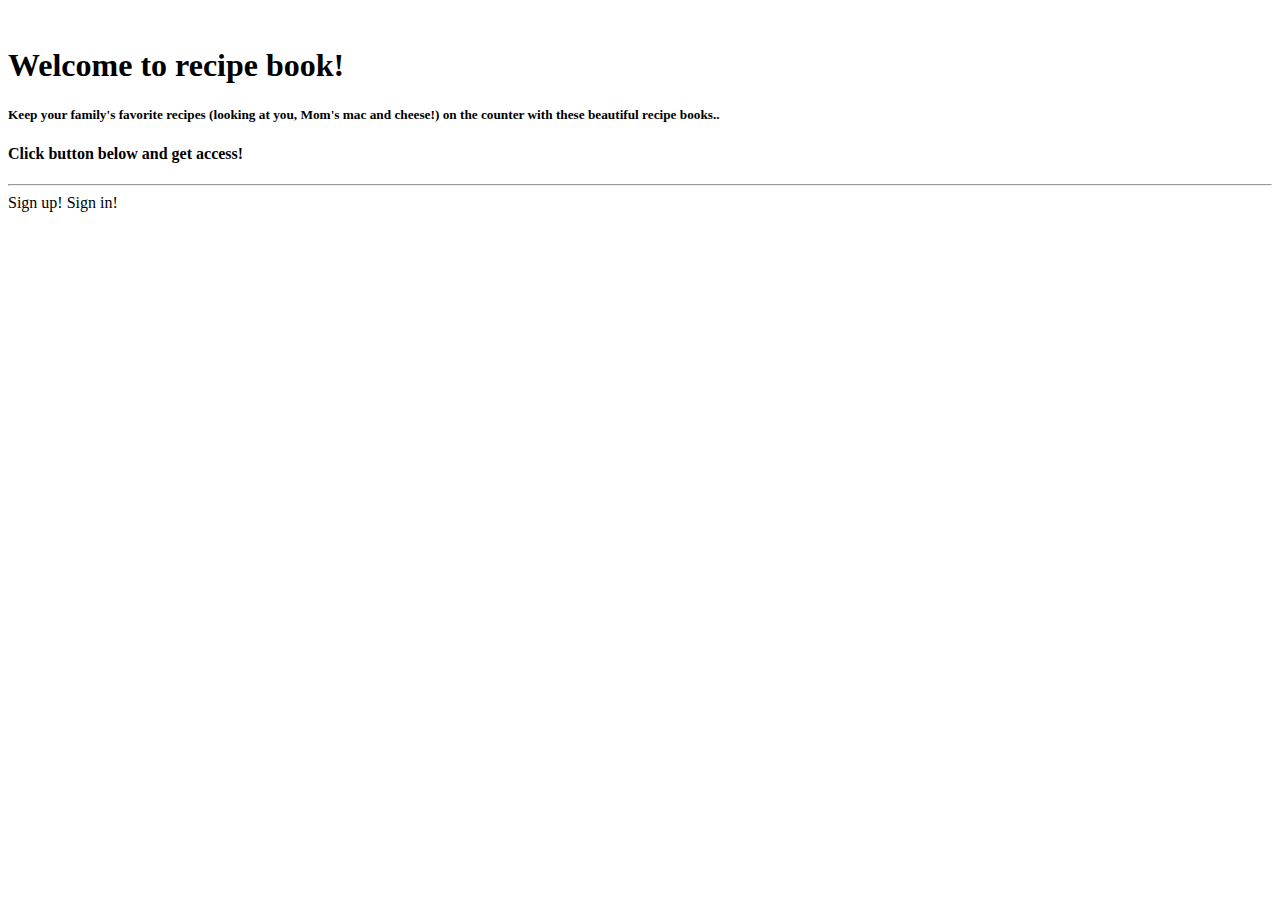
<file: pai/target/classes/templates/index.html>
<!DOCTYPE html>
<html lang= "pl" xmlns:th="http://www.thymeleaf.org">
<head th:include="layout :: head">
</head>
<body>
<div th:include="layout :: navigationPanel"></div>


    <div id="carouselExampleSlidesOnly" class="carousel slide" data-ride="carousel">
        <div class="carousel-inner">

            <th:block th:each="type : ${types}">

                <div class="carousel-item" th:classappend="${typeStat.index == 1} ? active : item">
                    <img th:src="@{${'images/types/'+type.type+'.png'}}" th:alt="${type.type}">
                </div>

            </th:block>


                <div class=" frame " tabindex="2" role="dialog">
                    <div class="modal-dialog" role="document">
                        <div class="modal-content p-5">
                            <div class="header mb-5">
                                <h1 class="text-center text-white">Welcome to recipe book!</h1>
                            </div>
                            <div class="body mb-5 py-5">
                                <h5 class="text-center text-white">Keep your family's favorite recipes (looking at you, Mom's mac and cheese!) on the counter with these beautiful recipe books..</h5>

                            </div>
                            <div class="footer text-center">
                                <h4 class="text-center text-white">Click button below and get access!</h4>
                                <hr>
                                <div class="inline-block">

                                </div>
                                <a class="btn btn-outline-light m-2" th:href="@{/register}">Sign up!</a></li>

                                <a class="btn btn-outline-light m-2" th:href="@{/login}">Sign in!</a></li>
                            </div>
                        </div>
                    </div>
                </div>

        </div>
    </div>

<div th:include="layout :: footer"></div>
</body>
</html>
</file>
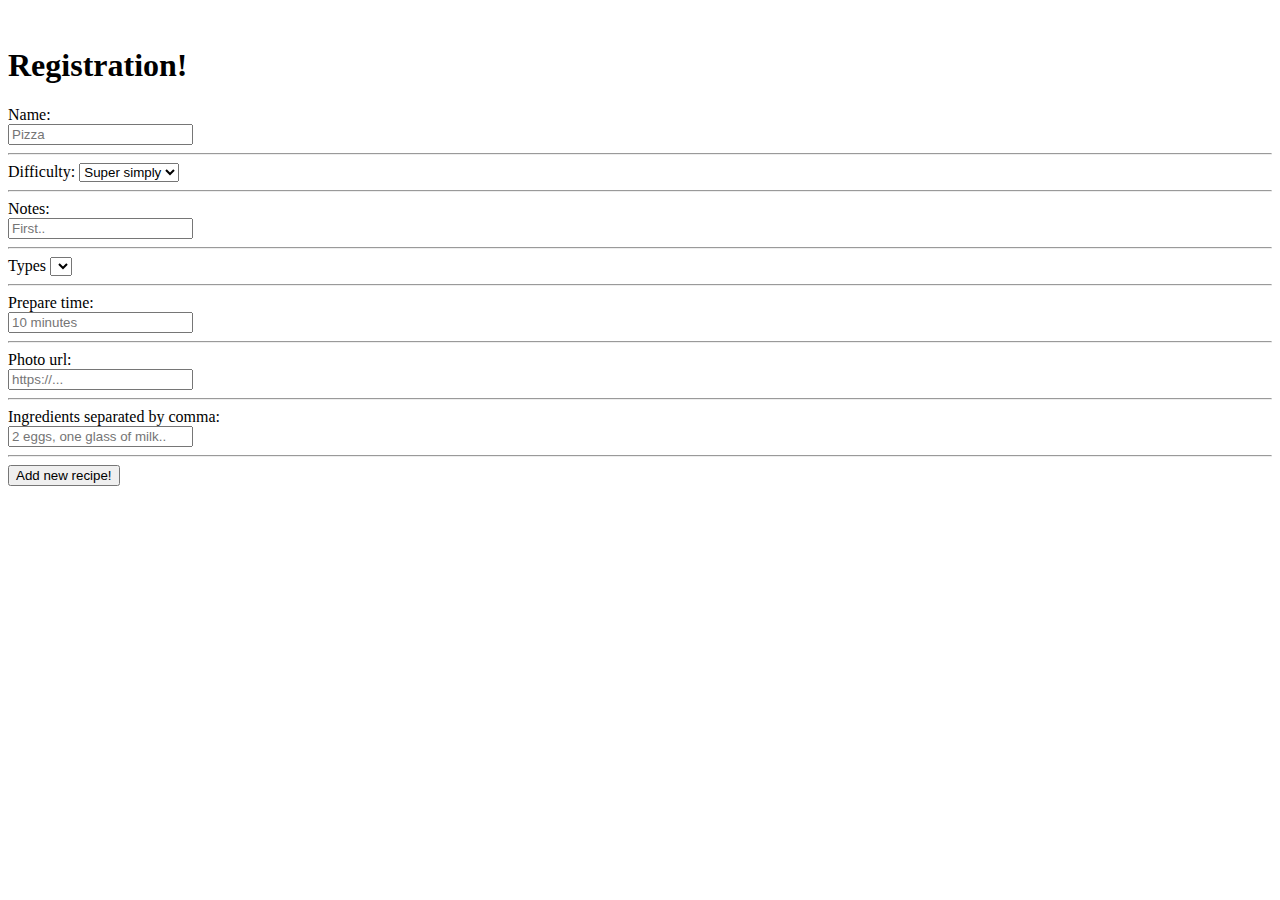
<file: pai/target/classes/templates/addrecipe.html>
<!DOCTYPE html>
<html lang= "pl" xmlns:th="http://www.thymeleaf.org">
<head th:include="layout :: head">
</head>
<body>
<div th:include="layout :: navigationPanel"></div>



<div id="carouselExampleSlidesOnly" class="carousel slide" data-ride="carousel">
    <div class="carousel-inner">

        <th:block th:each="type : ${types}">

            <div class="carousel-item" th:classappend="${typeStat.index == 1} ? active : item">
                <!--zeby dzialaly obrazki w springbootcie z spring secutriy, w url po / nalezy dodac do path ".."-->
                <img class="d-block" th:src="@{${'../images/types/'+type.type+'.png'}}" th:alt="${type.type}">
            </div>

        </th:block>


        <div class=" frame " tabindex="2" role="dialog">
            <div class="modal-dialog my-5" role="document">
                <div class="modal-content my-4 p-5">
                    <div class="header">
                        <h1 class="text-center text-white">Registration!</h1>
                    </div>
                    <div class="body py-5">

                        <form th:action="@{/recipes/add}" method="POST" th:object="${recipes}"  class="text-center align-middle">
                            <input hidden name="userid" th:field="*{userid}" th:value="${user_id}"/>

                            <label for="name">Name:</label><br>
                            <input class="form-control m-auto" id="name" type="text" th:field="*{name}" placeholder="Pizza"/><br>
                            <span class="error text-danger" th:if="${#fields.hasErrors('name')}" th:errors="*{name}"></span>
                            <hr class="w-25">

                            <label for="difficulty">Difficulty:</label>
                            <select class="form-control" id="difficulty" th:field="*{difficulty}">
                                <option value="Super simply" selected>Super simply</option>
                                <option value="Fairly Easy" >Fairly Easy</option>
                                <option value="Average" >Average</option>
                                <option value="Difficult" >Difficult</option>
                                <option value="Hard" >Hard</option>
                            </select>
                            <hr class="w-25">


                            <label for="notes">Notes:</label><br>
                            <input class="form-control m-auto" id="notes" type="text" th:field="*{notes}" placeholder="First.."/><br>
                            <span class="error text-danger" th:if="${#fields.hasErrors('notes')}" th:errors="*{notes}"></span>
                            <hr class="w-25">


                            <label for="types">Types</label>
                            <select class="form-control" id="types" th:field="*{type}">

                                <th:block th:each="type : ${types}">
                                    <option th:value="${type.type}" th:text="${type.type}"></option>
                                </th:block>
                            </select>
                            <hr class="w-25">

                            <label for="preptime">Prepare time:</label><br>
                            <input class="form-control m-auto" id="preptime" type="text" th:field="*{preptime}" placeholder="10 minutes"/><br>
                            <span class="error text-danger" th:if="${#fields.hasErrors('preptime')}" th:errors="*{preptime}"></span>
                            <hr class="w-25">

                            <label for="photo">Photo url:</label><br>
                            <input class="form-control m-auto" id="photo" type="text" th:field="*{photo}" placeholder="https://..."/><br>
                            <span class="error text-danger" th:if="${#fields.hasErrors('photo')}" th:errors="*{photo}"></span>
                            <hr class="w-25">

                            <label for="ingredients">Ingredients separated by comma:</label><br>
                            <input class="form-control m-auto" id="ingredients" type="text" th:field="*{ingredients}" placeholder="2 eggs, one glass of milk.."/><br>
                            <span class="error text-danger" th:if="${#fields.hasErrors('ingredients')}" th:errors="*{ingredients}"></span>

                            <hr class="w-25">
                            <button class="btn btn-block btn-dark" type="submit">Add new recipe!</button>

                        </form>

                    </div>
                </div>
            </div>
        </div>

    </div>
</div>

<div th:include="layout :: footer"></div>
</body>
</html>
</file>
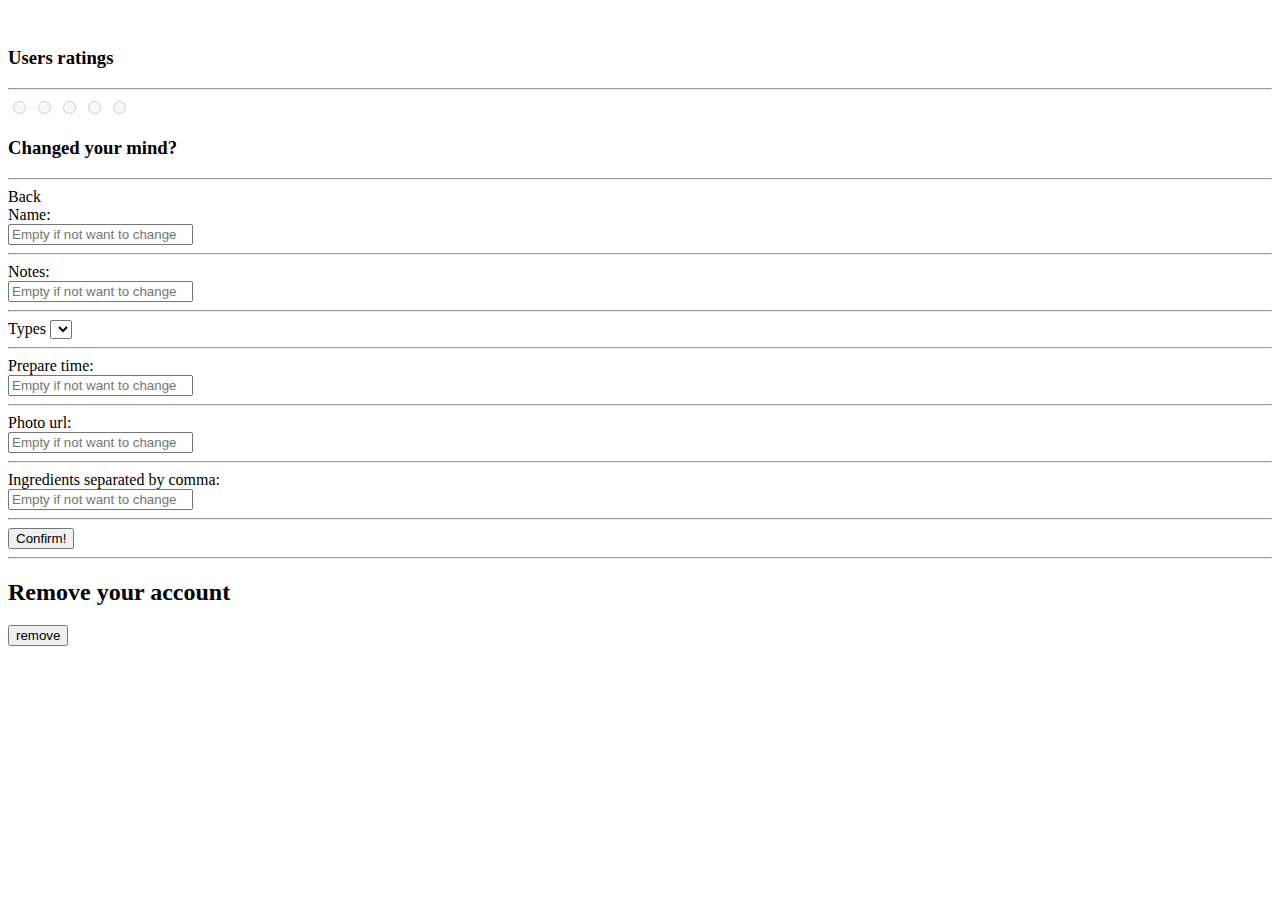
<file: pai/target/classes/templates/edit_own_recipe.html>
<!DOCTYPE html>
<html lang= "pl" xmlns:th="http://www.thymeleaf.org">
<head th:include="layout :: head">
</head>
<body  class="recipe_body" th:style="'background: url(../images/book.png);'">
<div th:include="layout :: navigationPanel"></div>


<div class="container recipe_container my-4">

    <div class="row">
        <div class="col-xl-6 col-12  image_container">
            <img class="recipe_image" th:src="${recipe.getPhoto()==''} ? ${'../images/types/'+recipe.getType()+'.png'} : ${recipe.getPhoto()}">
        </div>

        <div class="col-xl-6 col-12 ">

            <h1 class=" mb-2 text-center" th:text="${recipe.getName()}"> </h1>

            <div class="row mb-3">
                <div class="col-6  w-100">
                    <h3 class="w-100 text-center">Users ratings</h3>

                    <div class="average_rate">
                        <hr class="w-25">
                        <input type="radio" id="avstar1" name="rate" value="1" disabled  th:checked="${users_ratings == 1}"/>
                        <label for="avstar1" title="text"></label>

                        <input type="radio" id="avstar2" name="rate" value="2" disabled  th:checked="${users_ratings == 2}"/>
                        <label for="avstar2" title="text"></label>

                        <input type="radio" id="avstar3" name="rate" value="3" disabled  th:checked="${users_ratings == 3}"/>
                        <label for="avstar3" title="text"></label>

                        <input type="radio" id="avstar4" name="rate" value="4" disabled  th:checked="${users_ratings == 4}"/>
                        <label for="avstar4" title="text"></label>


                        <input type="radio" id="avstar5" name="rate" value="5" disabled  th:checked="${users_ratings == 5}"/>
                        <label for="avstar5" title="text"></label>
                    </div>

                </div>
                <div class="col-6 text-center">
                    <h3 class="w-100 text-center">Changed your mind?</h3>

                    <hr class="w-25">

                    <a class="btn btn-outline-dark w-50" th:href="'/recipe/'+${recipe.getIdrecipe()}">Back</a>

                </div>
            </div>


            <div class="bg-white p-3 card">

                <div id="ingredients_list">


                    <form th:action="'/editrecipe/'+${recipe.getIdrecipe()}" method="POST" th:object="${new_recipe}"  class="text-center align-middle">
                        <input hidden name="userid" th:field="*{userid}" th:value="${user_id}"/>

                        <label for="name">Name:</label><br>
                        <input class="form-control m-auto" id="name" type="text" th:field="*{name}" th:value="${recipe.getName()}" placeholder="Empty if not want to change"/><br>
                        <span class="error text-danger" th:if="${#fields.hasErrors('name')}" th:errors="*{name}"></span>
                        <hr class="w-25">

                        <label for="notes">Notes:</label><br>
                        <input class="form-control m-auto" id="notes" type="text" th:field="*{notes}" th:value="${recipe.getNotes()}" placeholder="Empty if not want to change"/><br>
                        <span class="error text-danger" th:if="${#fields.hasErrors('notes')}" th:errors="*{notes}"></span>
                        <hr class="w-25">


                        <label for="types">Types</label>
                        <select class="form-control" id="types" th:field="*{type}">

                            <th:block th:each="type : ${types}">
                                <!-- selected jezeli th:selected="${type.type == recipe.getType()}" wynosi true-->
                                <option th:value="${type.type}" th:text="${type.type}" th:selected="${type.type == recipe.getType()}" placeholder="Empty if not want to change"></option>
                            </th:block>
                        </select>
                        <hr class="w-25">

                        <label for="preptime">Prepare time:</label><br>
                        <input class="form-control m-auto" id="preptime" type="text" th:field="*{preptime}" th:value="${recipe.getPreptime()}" placeholder="Empty if not want to change"/><br>
                        <span class="error text-danger" th:if="${#fields.hasErrors('preptime')}" th:errors="*{preptime}"></span>
                        <hr class="w-25">

                        <label for="photo">Photo url:</label><br>
                        <input class="form-control m-auto" id="photo" type="text" th:field="*{photo}" th:value="${recipe.getPhoto()}" placeholder="Empty if not want to change"/><br>
                        <span class="error text-danger" th:if="${#fields.hasErrors('photo')}" th:errors="*{photo}"></span>
                        <hr class="w-25">

                        <label for="ingredients">Ingredients separated by comma:</label><br>
                        <input class="form-control m-auto" id="ingredients" type="text" th:field="*{ingredients}" th:value="${recipe.getIngredients()}" placeholder="Empty if not want to change"/><br>
                        <span class="error text-danger" th:if="${#fields.hasErrors('ingredients')}" th:errors="*{ingredients}"></span>

                        <hr class="w-25">
                        <button class="btn btn-block btn-outline-dark" type="submit">Confirm!</button>

                    </form>

                    <hr>

                    <h2 class="text-center text-white">Remove your account</h2>

                    <form th:action="'/removerecipe/'+${recipe.getIdrecipe()}" method="POST" class="text-center">
                        <input  class="btn btn-block btn-dark" type="submit" name="removeRecipe" value="remove">
                    </form>
            </div>




            <script>
                //drukowanie
                function printContent(el){
                    var restorepage = $('body').html();
                    var printcontent = $('#' + el).clone();
                    $('body').empty().html(printcontent);
                    window.print();
                    $('body').html(restorepage);
                }
            </script>

        </div>
    </div>
</div>
</div>
<div th:include="layout :: footer"></div>
</body>
</html>
</file>
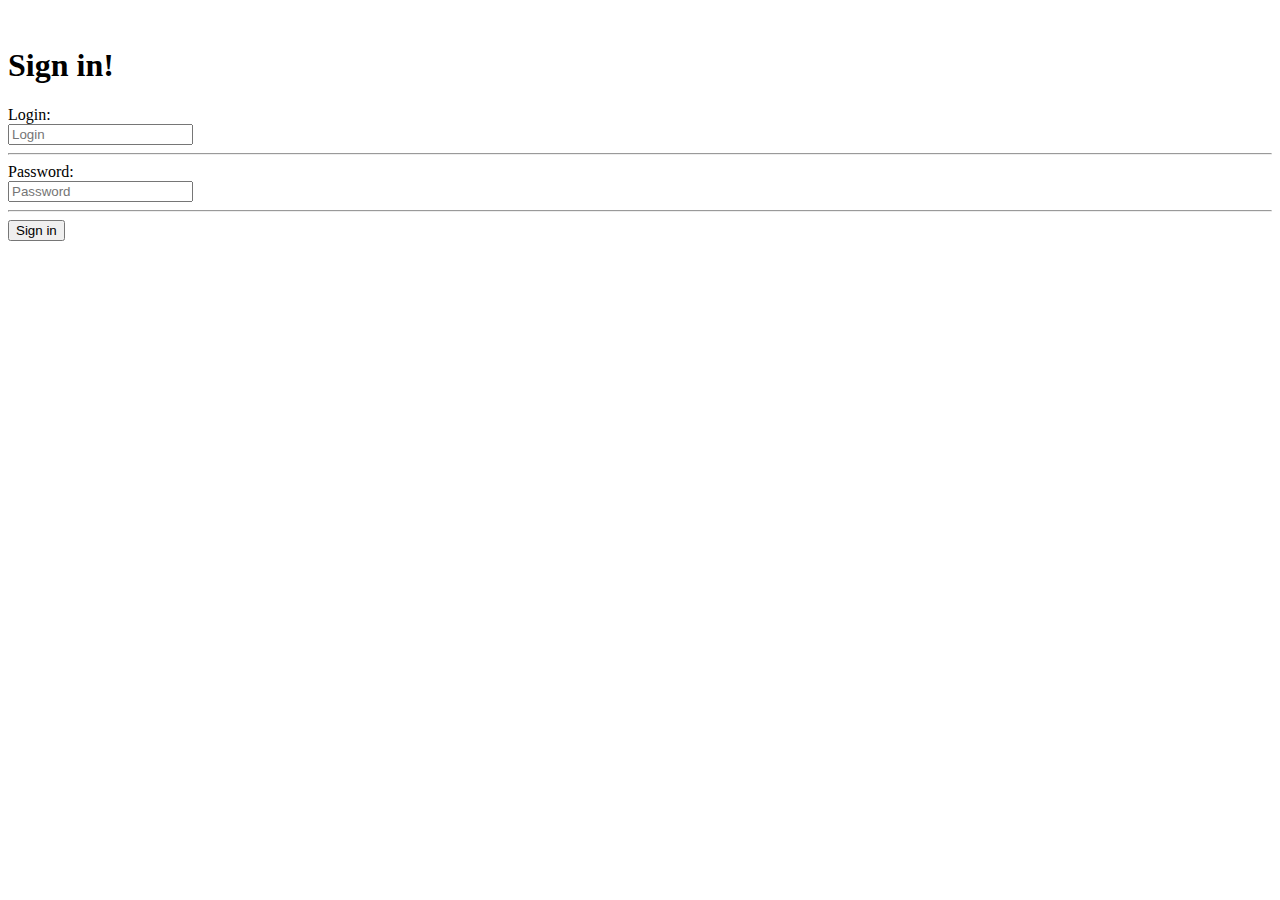
<file: pai/target/classes/templates/login.html>
<!DOCTYPE html>
<html lang= "pl" xmlns:th="http://www.thymeleaf.org">
<head th:include="layout :: head"></head>
<div th:include="layout::navigationPanel"></div>


<div id="carouselExampleSlidesOnly" class="carousel slide" data-ride="carousel">
    <div class="carousel-inner">

        <th:block th:each="type : ${types}">

            <div class="carousel-item" th:classappend="${typeStat.index == 1} ? active : item">
                <img class="d-block" th:src="@{${'images/types/'+type.type+'.png'}}" th:alt="${type.type}">
            </div>

        </th:block>


        <div class=" frame " tabindex="2" role="dialog">
            <div class="modal-dialog" role="document">
                <div class="modal-content p-5">
                    <div class="header">
                        <h1 class="text-center text-white">Sign in!</h1>
                    </div>
                    <div class="body py-5">

                        <form th:action="@{/login}" method="POST" class="text-center align-middle">

                            <label for="login">Login:</label><br>
                            <input class="form-control m-auto" id="login" type="text" name="login" placeholder="Login"/>

                            <hr class="w-25">
                            <label for="password">Password:</label><br>
                            <input class="form-control m-auto" id="password" type="password" name="passwd" placeholder="Password"/>

                            <hr class="w-25">
                            <button class="btn btn-block btn-dark" type="submit">Sign in</button>
                        </form>

                    </div>
                </div>
            </div>
        </div>

    </div>
</div>


<div th:include="layout :: footer"></div>
</file>
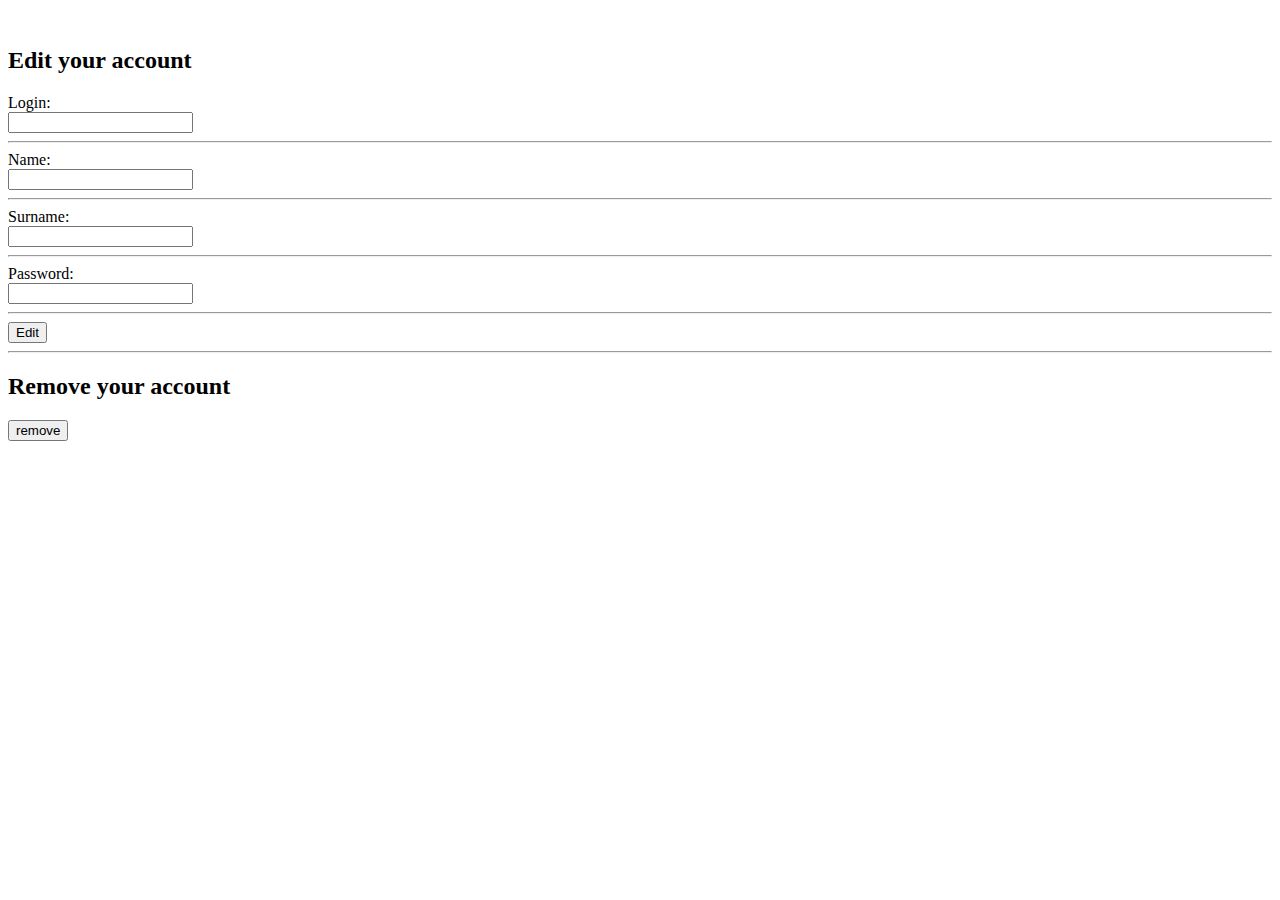
<file: pai/target/classes/templates/profile.html>
<!DOCTYPE html>
<html lang= "pl" xmlns:th="http://www.thymeleaf.org">
<head th:include="layout :: head">
</head>
<body>
<div th:include="layout :: navigationPanel"></div>


<div id="carouselExampleSlidesOnly" class="carousel slide" data-ride="carousel">
    <div class="carousel-inner">

        <th:block th:each="type : ${types}">

            <div class="carousel-item" th:classappend="${typeStat.index == 1} ? active : item">
                <img class="d-block" th:src="@{${'images/types/'+type.type+'.png'}}" th:alt="${type.type}">
            </div>

        </th:block>


        <div class=" frame " tabindex="2" role="dialog">
            <div class="modal-dialog my-5" role="document">
                <div class="modal-content">
                    <div class="header mb-5">
                        <h1 class="text-center text-white" th:text="'Hello ' +${user.name} + ' ' + ${user.surname}"></h1>
                    </div>
                    <div class="body mb-5 py-5 scroll-bar">

                        <h2 class="text-center text-white">Edit your account</h2>
                        <form th:action="@{/edituser}" method="POST" th:object="${user}" class="text-center" >

                            <label for="login">Login:</label><br>
                            <input class="form-control m-auto" type="text" id="login" readonly th:field="*{login}" th:value="${user.login}"/><br>
                            <span class="error text-danger" th:if="${#fields.hasErrors('login')}" th:errors="*{login}"></span>
                            <hr class="w-25">

                            <label for="name">Name:</label><br>
                            <input class="form-control m-auto" type="text" id="name" th:field="*{name}" th:value="${user.name}"/><br>
                            <span class="error text-danger" th:if="${#fields.hasErrors('name')}" th:errors="*{name}"></span>

                            <hr class="w-25">
                            <label for="surname">Surname:</label><br>
                            <input class="form-control  m-auto" type="text" id="surname" th:field="*{surname}" th:value="${user.surname}"/><br>
                            <span class="error text-danger" th:if="${#fields.hasErrors('surname')}" th:errors="*{surname}"></span>

                            <hr class="w-25">
                            <label for="password">Password:</label><br>
                            <input class="form-control m-auto" type="password" id="password" th:field="*{password}"/><br>
                            <span class="error text-danger" th:if="${#fields.hasErrors('password')}" th:errors="*{password}"></span>

                            <hr class="w-25">
                            <button  class="btn btn-block btn-dark"  type="submit">Edit</button>
                        </form>

                        <hr>

                    </div>
                    <div class="footer text-center mb-5 pb-5">
                        <h2 class="text-center text-white">Remove your account</h2>

                        <form th:action="@{/removeuser}" method="POST" class="text-center">
                            <input  class="btn btn-block btn-dark" type="submit" name="removeUser" value="remove">
                        </form>

                    </div>
                </div>
            </div>
        </div>

    </div>
</div>

<div th:include="layout :: footer"></div>


</body>
</html>
</file>
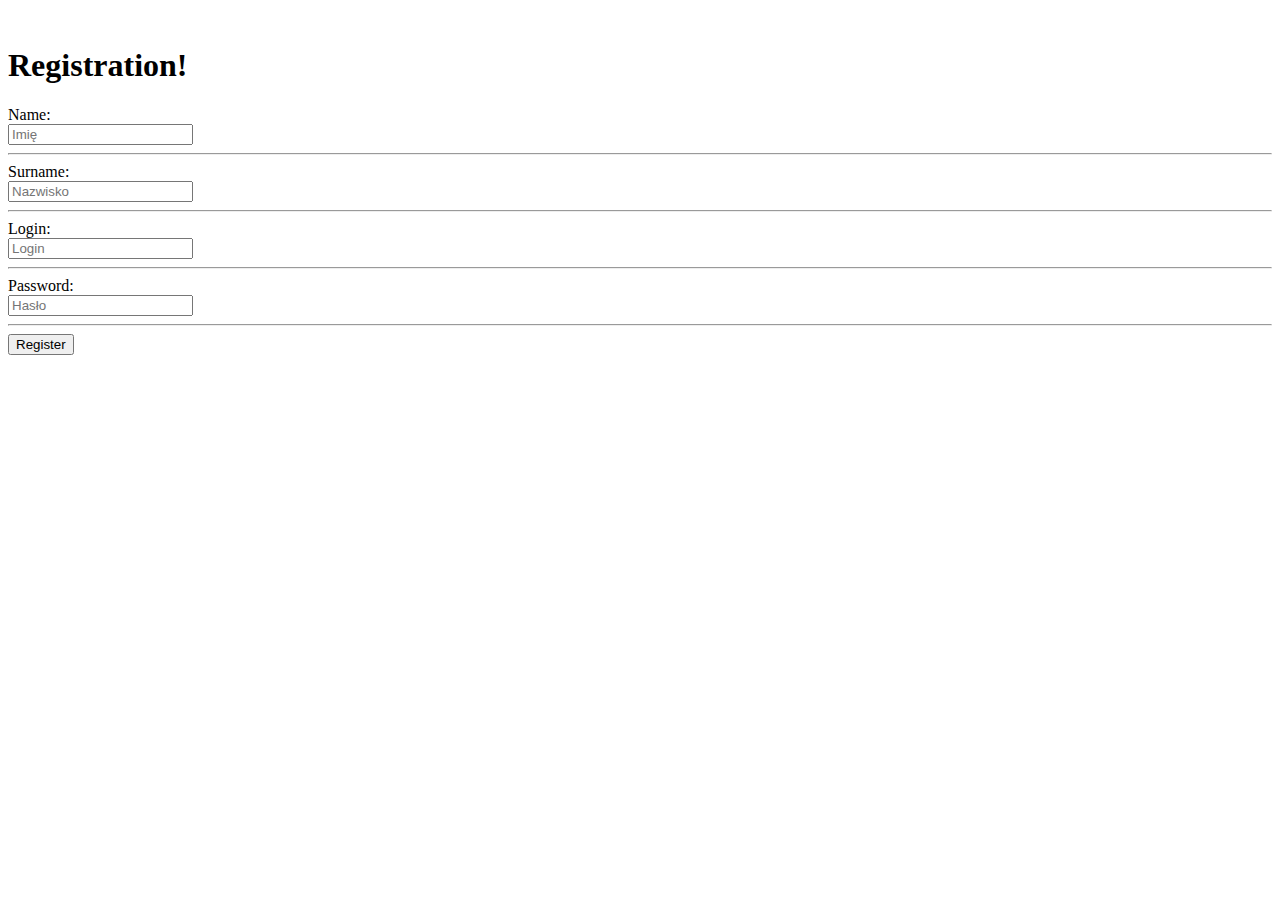
<file: pai/target/classes/templates/register.html>
<!DOCTYPE html>
<html lang= "pl" xmlns:th="http://www.thymeleaf.org">
<head th:include="layout :: head">
</head>
<body>
<div th:include="layout :: navigationPanel"></div>



<div id="carouselExampleSlidesOnly" class="carousel slide" data-ride="carousel">
    <div class="carousel-inner">

        <th:block th:each="type : ${types}">

            <div class="carousel-item" th:classappend="${typeStat.index == 1} ? active : item">
                <img class="d-block" th:src="@{${'images/types/'+type.type+'.png'}}" th:alt="${type.type}">
            </div>

        </th:block>


        <div class=" frame " tabindex="2" role="dialog">
            <div class="modal-dialog my-5" role="document">
                <div class="modal-content p-5">
                    <div class="header">
                        <h1 class="text-center text-white">Registration!</h1>
                    </div>
                    <div class="body py-5">

                        <form th:action="@{/register}" method="POST" th:object="${user}"  class="text-center align-middle">
                            <label for="name">Name:</label><br>
                            <input class="form-control m-auto" id="name" type="text" th:field="*{name}" placeholder="Imię"/><br>
                            <span class="error text-danger" th:if="${#fields.hasErrors('name')}" th:errors="*{name}"></span>
                            <hr class="w-25">
                            <label for="surname">Surname:</label><br>
                            <input class="form-control m-auto" id="surname" type="text" th:field="*{surname}" placeholder="Nazwisko"/><br>
                            <span class="error text-danger" th:if="${#fields.hasErrors('surname')}" th:errors="*{surname}"></span>
                            <hr class="w-25">
                            <label for="login">Login:</label><br>
                            <input class="form-control m-auto" id="login" type="text" th:field="*{login}" placeholder="Login"/><br>
                            <span class="error text-danger" th:if="${#fields.hasErrors('login')}" th:errors="*{login}"></span>
                            <span class="error text-" th:if="${same_login_error}!=null"  th:text="${same_login_error}"></span> <!-- unikalnosc loginow-->

                            <hr class="w-25">
                            <label for="login">Password:</label><br>
                            <input class="form-control m-auto" id="password" type="password" th:field="*{password}" placeholder="Hasło"/><br>
                            <span class="error text-danger" th:if="${#fields.hasErrors('password')}" th:errors="*{password}"></span>
                            <hr class="w-25">
                            <button class="btn btn-block btn-dark" type="submit">Register</button>
                        </form>

                    </div>
                </div>
            </div>
        </div>

    </div>
</div>

<div th:include="layout :: footer"></div>
</body>
</html>
</file>
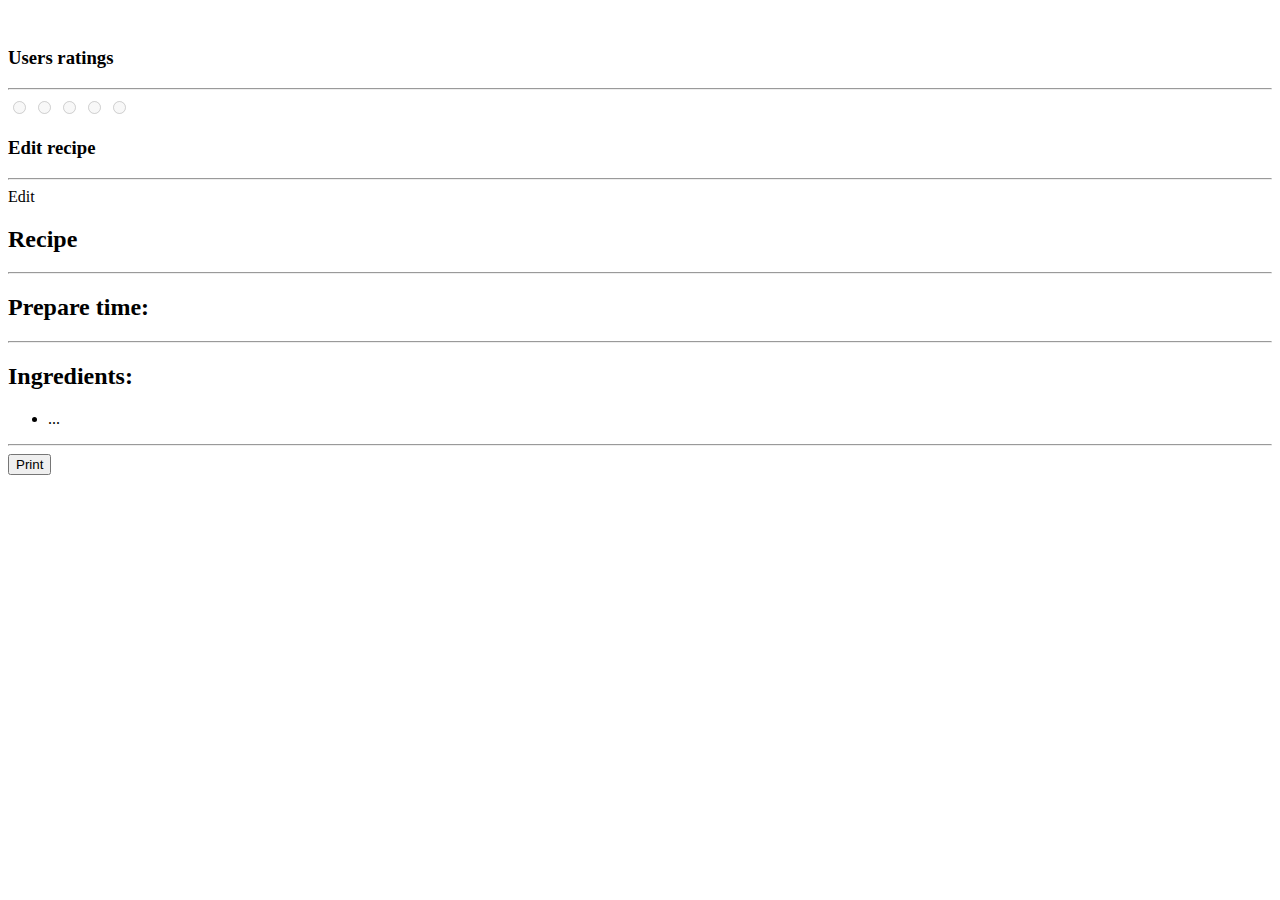
<file: pai/target/classes/templates/show_ownrecipe.html>
<!DOCTYPE html>
<html lang= "pl" xmlns:th="http://www.thymeleaf.org">
<head th:include="layout :: head">
</head>
<body  class="recipe_body" th:style="'background: url(../images/book.png);'">
<div th:include="layout :: navigationPanel"></div>


<div class="container recipe_container my-4">

    <div class="row">
        <div class="col-xl-6 col-12 image_container">
            <img class="recipe_image" th:src="${recipe.getPhoto()==''} ? ${'../images/types/'+recipe.getType()+'.png'} : ${recipe.getPhoto()}">
        </div>

        <div class="col-xl-6 col-12 ">

            <h1 class=" mb-2 text-center" th:text="${recipe.getName()}"> </h1>

            <div class="row mb-3">
                <div class="col-6  w-100">
                    <h3 class="w-100 text-center">Users ratings</h3>

                    <div class="average_rate">
                        <hr class="w-25">
                        <input type="radio" id="avstar1" name="rate" value="1" disabled  th:checked="${users_ratings == 1}"/>
                        <label for="avstar1" title="text"></label>

                        <input type="radio" id="avstar2" name="rate" value="2" disabled  th:checked="${users_ratings == 2}"/>
                        <label for="avstar2" title="text"></label>

                        <input type="radio" id="avstar3" name="rate" value="3" disabled  th:checked="${users_ratings == 3}"/>
                        <label for="avstar3" title="text"></label>

                        <input type="radio" id="avstar4" name="rate" value="4" disabled  th:checked="${users_ratings == 4}"/>
                        <label for="avstar4" title="text"></label>


                        <input type="radio" id="avstar5" name="rate" value="5" disabled  th:checked="${users_ratings == 5}"/>
                        <label for="avstar5" title="text"></label>
                    </div>

                </div>
                <div class="col-6 text-center">
                    <h3 class="w-100 text-center">Edit recipe</h3>

                    <hr class="w-25">

                    <a class="btn btn-outline-dark w-50" th:href="'/editrecipe/'+${recipe.getIdrecipe()}">Edit</a>

                </div>
            </div>


            <div class="bg-white p-3 card">

                <div id="ingredients_list">
                    <h3 class=" py-4 text-center" th:text="${recipe.getName()}"> </h3>

                    <h2 class="w-100 text-left">Recipe</h2>
                    <p  class="text-justify" th:text="${recipe.getNotes()}">
                    </p>
                    <hr>
                    <h2>
                        Prepare time: <span th:text="${recipe.getPreptime()}"> </span>
                    </h2>

                    <hr>

                    <h2>
                        Ingredients:
                    </h2>

                    <ul>

                        <th:block th:each="ingredient : ${ingredients}">
                            <li th:text="${ingredient}">...</li>
                        </th:block>
                    </ul>
                </div>
                <hr>

                <button class="btn btn-outline-dark" id="print" onclick="printContent('ingredients_list');" >Print</button>

            </div>




            <script>
                //drukowanie
                function printContent(el){
                    var restorepage = $('body').html();
                    var printcontent = $('#' + el).clone();
                    $('body').empty().html(printcontent);
                    window.print();
                    $('body').html(restorepage);
                }
            </script>

        </div>
    </div>
</div>
<div th:include="layout :: footer"></div>
</body>
</html>
</file>
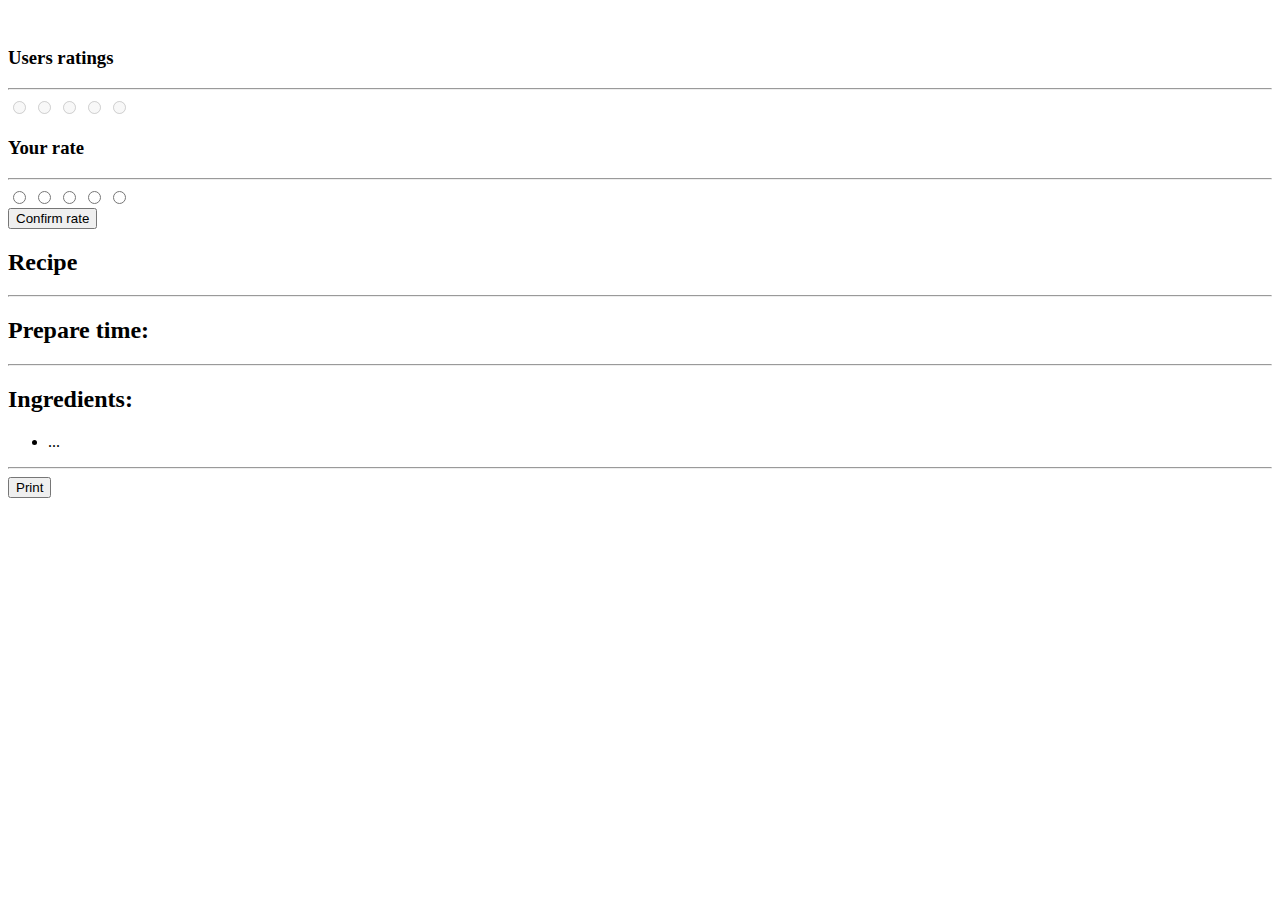
<file: pai/target/classes/templates/showrecipe.html>
<!DOCTYPE html>
<html lang= "pl" xmlns:th="http://www.thymeleaf.org">
<head th:include="layout :: head">
</head>
<body  class="recipe_body" th:style="'background: url(../images/book.png);'">
<div th:include="layout :: navigationPanel"></div>


<div class="container recipe_container my-4">

<div class="row">
    <div class="col-xl-6 col-12 image_container">
        <img class="recipe_image" th:src="${recipe.getPhoto()==''} ? ${'../images/types/'+recipe.getType()+'.png'} : ${recipe.getPhoto()}">
    </div>

    <div class="col-xl-6 col-12">

        <h1 class=" mb-2 text-center" th:text="${recipe.getName()}"> </h1>

        <div class="row mb-3">
            <div class="col-6  w-100">
                <h3 class="w-100 text-center">Users ratings</h3>

                <div class="average_rate">
                    <hr class="w-25">
                    <input type="radio" id="avstar1" name="rate" value="1" disabled  th:checked="${users_ratings == 1}"/>
                    <label for="avstar1" title="text"></label>

                    <input type="radio" id="avstar2" name="rate" value="2" disabled  th:checked="${users_ratings == 2}"/>
                    <label for="avstar2" title="text"></label>

                    <input type="radio" id="avstar3" name="rate" value="3" disabled  th:checked="${users_ratings == 3}"/>
                    <label for="avstar3" title="text"></label>

                    <input type="radio" id="avstar4" name="rate" value="4" disabled  th:checked="${users_ratings == 4}"/>
                    <label for="avstar4" title="text"></label>


                    <input type="radio" id="avstar5" name="rate" value="5" disabled  th:checked="${users_ratings == 5}"/>
                    <label for="avstar5" title="text"></label>
                </div>

            </div>
            <div class="col-6 text-center">
                <h3 class="w-100 text-center">Your rate</h3>

                <hr class="w-25">

                <form th:action="@{/set_rating}" method="POST" class="text-center align-middle">
                    <div class="rate">

                        <input hidden name="id" th:value="${recipe.getIdrecipe()}"/>
                        <input hidden name="userid" th:value="${userid}"/>

                            <input type="radio" id="star1" name="rate" value="1" th:checked="${user_rating == 1}"/>
                            <label for="star1" title="text"></label>

                            <input type="radio" id="star2" name="rate" value="2" th:checked="${user_rating == 2}"/>
                            <label for="star2" title="text"></label>

                            <input type="radio" id="star3" name="rate" value="3" th:checked="${user_rating == 3}"/>
                            <label for="star3" title="text"></label>

                            <input type="radio" id="star4" name="rate" value="4" th:checked="${user_rating == 4}"/>
                            <label for="star4" title="text"></label>

                            <input type="radio" id="star5" name="rate" value="5" th:checked="${user_rating == 5}"/>
                            <label for="star5" title="text"></label>
                    </div>
                    <input type="submit" value="Confirm rate" class="btn btn-outline-dark">
                </form>
            </div>
        </div>


        <div class="bg-white p-3 card">

            <div id="ingredients_list">
                <h3 class=" py-4 text-center" th:text="${recipe.getName()}"> </h3>

                <h2 class="w-100 text-left">Recipe</h2>
                <p  class="text-justify" th:text="${recipe.getNotes()}">
                </p>
                <hr>
                <h2>
                    Prepare time: <span th:text="${recipe.getPreptime()}"> </span>
                </h2>

                <hr>

                <h2>
                    Ingredients:
                </h2>

                <ul>

                    <th:block th:each="ingredient : ${ingredients}">
                        <li th:text="${ingredient}">...</li>
                    </th:block>
                </ul>
            </div>
            <hr>

            <button class="btn btn-outline-dark" id="print" onclick="printContent('ingredients_list');" >Print</button>

        </div>




        <script>
            //drukowanie
            function printContent(el){
                var restorepage = $('body').html();
                var printcontent = $('#' + el).clone();
                $('body').empty().html(printcontent);
                window.print();
                $('body').html(restorepage);
            }
        </script>

    </div>
</div>
</div>
<div th:include="layout :: footer"></div>
</body>
</html>
</file>
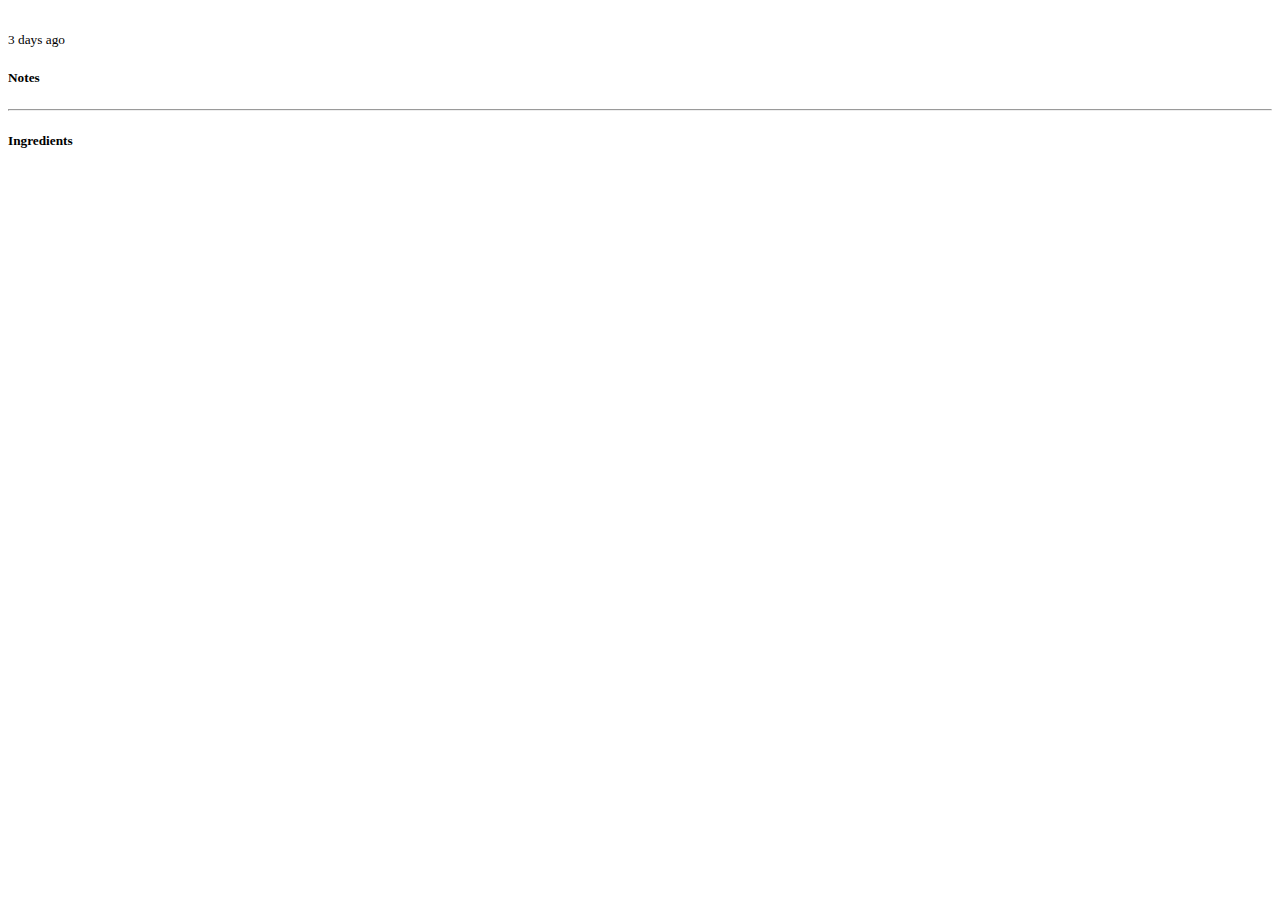
<file: pai/target/classes/templates/showrecipes.html>
<!DOCTYPE html>
<html lang= "pl" xmlns:th="http://www.thymeleaf.org">
<head th:include="layout :: head">
</head>
<body  class="recipe_body" th:style="'background: url(../images/book.png);'">

<div th:include="layout :: navigationPanel"></div>


<div class="container recipe_container my-4" style="overflow: auto">

    <div class="row">

        <div class="list-group w-50 m-auto" style="overflow: auto">
            <th:block th:each="recipe : ${recipes}">

           <a th:href="'/recipe/'+${recipe.getIdrecipe()}" class="list-group-item list-group-item-action flex-column align-items-start p-3 mb-3">
                <div class="d-flex w-100 justify-content-between">
                    <h5 class="mb-1" th:text="${recipe.getName()}"></h5>
                    <small th:text="${'Prepare time: '+ recipe.getPreptime()}">3 days ago</small>
                </div>
                <h5>Notes</h5>
                <p th:text="${recipe.getNotes()}"></p>
                <hr>
                <h5>Ingredients</h5>
                <p th:text="${recipe.getIngredients()}"></p>
            </a>
            </th:block>
        </div>
    </div>
</div>
<div th:include="layout :: footer"></div>
</body>
</html>
</file>
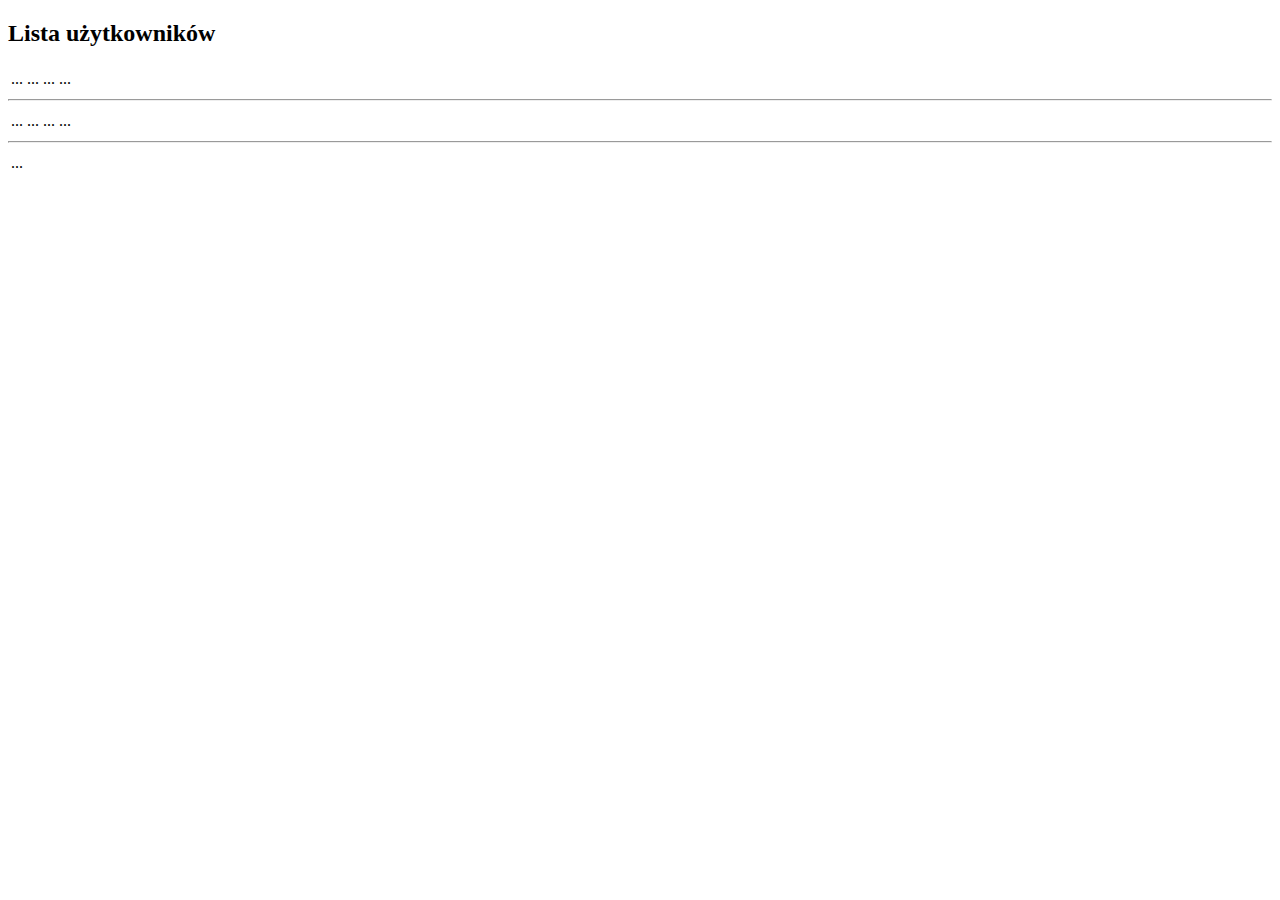
<file: pai/target/classes/templates/users.html>
<!DOCTYPE html>
<html lang= "pl" xmlns:th="http://www.thymeleaf.org">
<head th:include="layout :: head">
</head>
<body>
<div th:include="layout :: navigationPanel"></div>
<div class="container mb-3">
<h2 class="text-center my-3">Lista użytkowników</h2>
<table class="table table-dark m-auto">
    <th:block th:each="user : ${users}">
        <tr>
            <td th:text="${user.login}">...</td>
            <td th:text="${user.name}">...</td>
            <td th:text="${user.surname}">...</td>
            <td th:text="${user.password}">...</td>
        </tr>
    </th:block>
</table>

    <hr>

    <table class="table table-dark m-auto">
        <th:block th:each="recipe : ${recipes}">

            <tr>
                <td th:text="${recipe.getName()}">...</td>
                <td th:text="${recipe.getEaseOfPrep()}">...</td>
                <td th:text="${recipe.GetAverageRating()}">...</td>
                <td th:text="${recipe.getNotes()}">...</td>
            </tr>
        </th:block>
    </table>

    <hr>
    <table class="table table-dark m-auto">
        <th:block th:each="type : ${types}">
            <tr>
                <td th:text="${type.getType}">...</td>
            </tr>
        </th:block>
    </table>
</div>

<div th:include="layout :: footer"></div>
</body>
</html>
</file>
